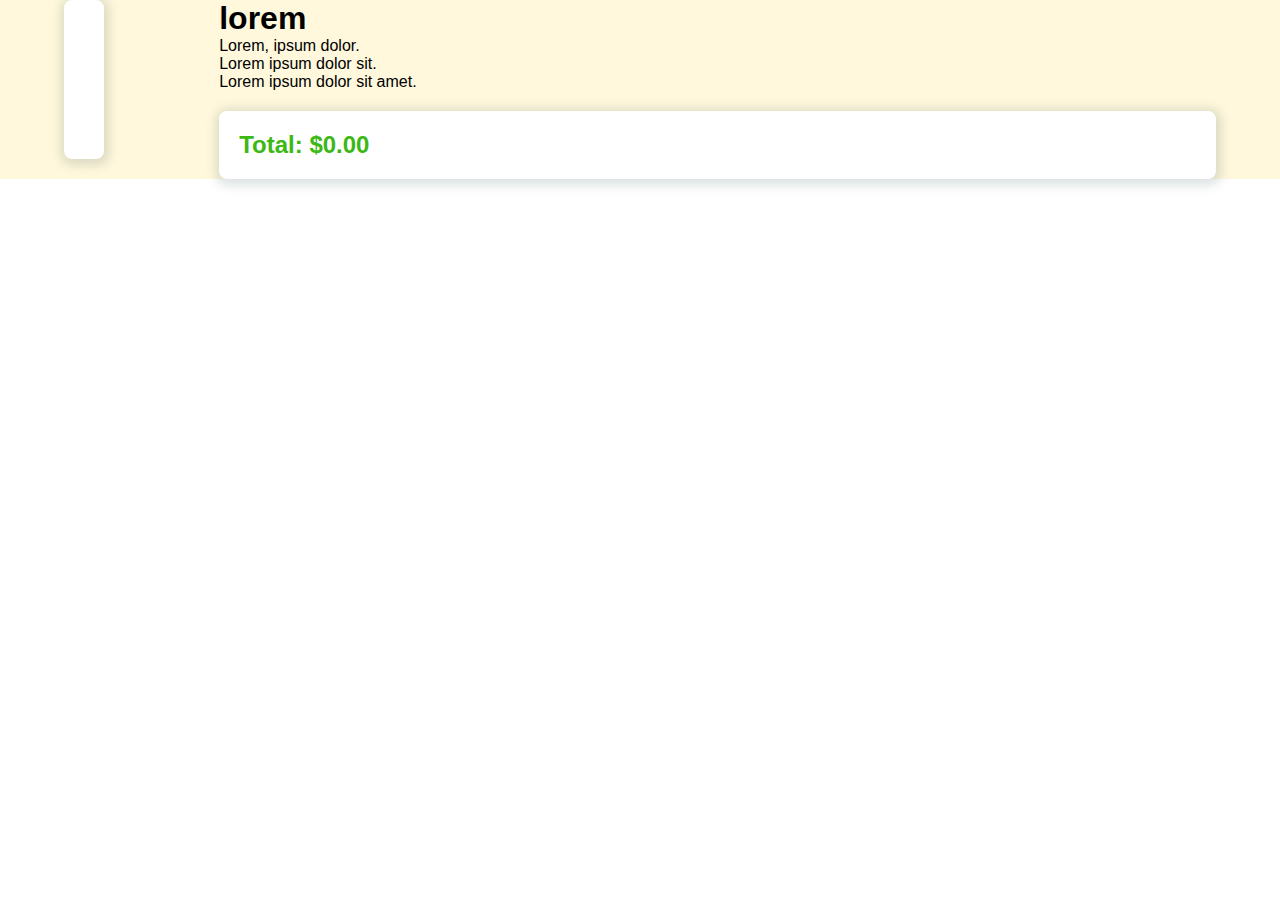
<file: profesional website/cart.html>
<!DOCTYPE html>
<html lang="en">
  <head>
    <meta charset="UTF-8" />
    <meta name="viewport" content="width=device-width, initial-scale=1.0" />
    <title>Document</title>
    <link rel="stylesheet" href="./cart.css" />
  </head>
  <body>
    <section>
      <div class="container-cart">
        <div class="wrapper">
          <!-- block 1 products added to cart -->
          <div class="cart-item" id="cart-item">
            <!-- <ul class="item" id="item">
              <img src="./images/peaches.png" alt="peaches" />
              <span>Fresh Items</span>
              <h2>
                Farm Fresh Ogranics
                <br />
                Fruits 250g
              </h2>
              <h3 class="price">
                $7.99
                <span>kg</span>
              </h3>
              <i class="bx bx-heart"></i>
              <span class="discount">-25%</span>
            </ul> -->
          </div>

          <!-- block 2 -->
          <div class="checkout-container">
            <!-- elements like price, how many products are etc..  -->
            <div class="checkout-element">
              <h1>lorem</h1>
              <span>Lorem, ipsum dolor.</span>
              <p>Lorem ipsum dolor sit.</p>
              <p>Lorem ipsum dolor sit amet.</p>
            </div>
            <div id="totali"></div>
          </div>
        </div>
      </div>
    </section>

    <!-- javascript scrip -->
    <script src="./cart.js"></script>
  </body>
</html>
</file>
<file: profesional website/cart.css>
* {
  font-family: Verdana, Geneva, Tahoma, sans-serif;
  margin: 0;
  padding: 0;
  /* box-sizing: border-box; */
  list-style: none;
  text-decoration: none;
  scroll-padding-top: 2rem;
  scroll-behavior: smooth;
}


:root {
  --green-color: #3cb815;
  --light-green-color: #c0eb7b;
  --orange-color: #ff7e00;
  --light-orange-color: #f75f1d;
  --text-color: #1a2428;
  --bg-color: #fff;
}


section {
  width: 100%;
  background: cornsilk;
}

.container-cart {
  width: 100%;
}

.wrapper {
  margin: 0 5%;
  display: flex;
  gap: 10%;
}

.cart-item .item {
  width: 100%;
  padding: 20px;
  box-shadow: 1px 2px 11px 4px rgb(14 55 54 / 15%);
  border-radius: 0.5rem;
  position: relative;
  align-items: center;
}

.cart-item .item img {
  width: 100%;
  height: 200px;
  object-fit: contain;
  object-position: center;
}

.cart-item .item span {
  font-weight: 500;
  font-size: 13px;
}

.cart-item .item h2 {
  font-size: 1.2rem;
  font-weight: 600;
  margin-top: 0.5rem;
  color: var(--green-color);
}

.cart-item .item .price {
  font-size: 1rem;
  font-weight: 600;
  margin-top: 0.5rem;
  color: var(--light-orange-color);
}

.cart-item .item .price span {
  color: var(--text-color);
}

.cart-item .item .bxs-cart-alt {
  position: absolute;
  right: 0;
  bottom: 0;
  padding: 10px;
  background-color: var(--green-color);
  font-size: 20px;
  border-radius: 0.5rem 0 0.5rem 0;
}

.cart-item .item .bxs-cart-alt:hover {
  background-color: var(--oragne-color);
  transition: 0.2 all linear;
}

.cart-item .item .bx-heart {
  position: absolute;
  top: 1rem;
  right: 1rem;
  font-size: 20px;
  color: var(--light-orange-color);
}

.cart-item .item .discount {
  position: absolute;
  top: 1rem;
  left: 0;
  background-color: var(--light-orange-color);
  color: var(--bg-color);
  padding: 4px 18px;
  clip-path: polygon(100% 0%, 80% 50%, 100% 100%, 0 100%, 0 50%, 0 0);
}

.checkout-container {
  width: 100%;
}

/* Cart item styles */
.cart-item {
  display: flex;
  align-items: center;
  gap: 20px;
  padding: 20px;
  margin-bottom: 20px;
  box-shadow: 1px 2px 11px 4px rgb(14 55 54 / 15%);
  border-radius: 0.5rem;
  background: white;
}

.cart-item img {
  width: 100px;
  height: 100px;
  object-fit: contain;
  object-position: center;
  border-radius: 0.5rem;
}

.cart-item .item-details {
  flex: 1;
}

.cart-item .item-details h2 {
  font-size: 1.2rem;
  font-weight: 600;
  margin-bottom: 0.5rem;
  color: var(--green-color);
}

.cart-item .item-details p {
  margin-bottom: 0.25rem;
  color: var(--text-color);
}

.quantity-controls {
  display: flex;
  align-items: center;
  gap: 10px;
}

.quantity-controls button {
  width: 30px;
  height: 30px;
  border: none;
  background-color: var(--green-color);
  color: white;
  border-radius: 50%;
  cursor: pointer;
  font-weight: bold;
  transition: background-color 0.2s;
}

.quantity-controls button:hover {
  background-color: var(--light-orange-color);
}

.quantity-controls span {
  font-weight: 600;
  font-size: 1.1rem;
  min-width: 30px;
  text-align: center;
}

#totali {
  font-size: 1.5rem;
  font-weight: bold;
  color: var(--green-color);
  margin-top: 20px;
  padding: 20px;
  background: white;
  border-radius: 0.5rem;
  box-shadow: 1px 2px 11px 4px rgb(14 55 54 / 15%);
}
</file>
